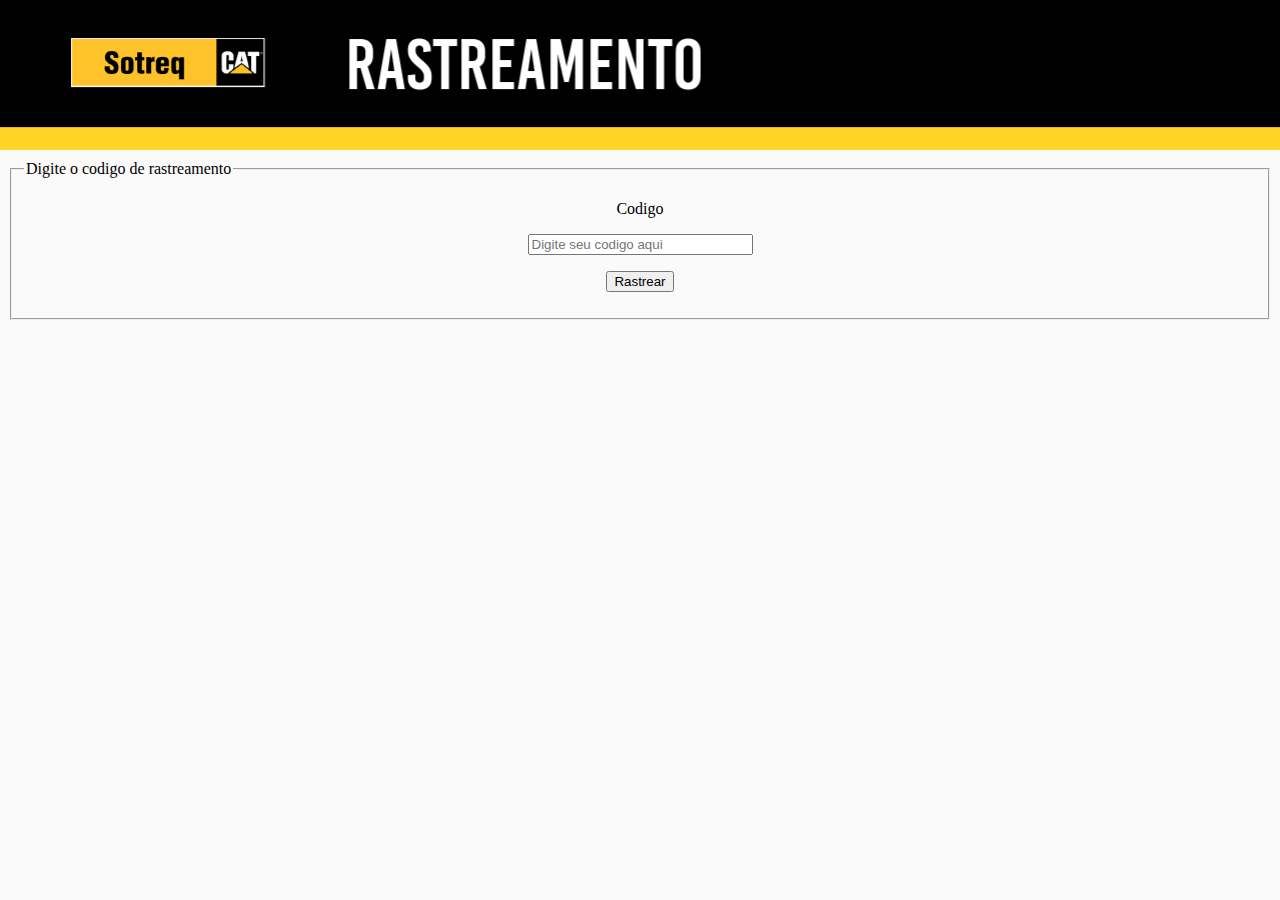
<file: index.html>
<!DOCTYPE html>
<html>
  <head>
    <meta charset="UTF-8">
    <title>Rastreamento Sotreq</title>
	<link rel="stylesheet" href="index.css">
  </head>
  <body>
  
<div class="div1"></div>

<br>
  
<form action="rastrear.php" method="POST">
<fieldset><legend>Digite o codigo de rastreamento</legend>
<center><p><label for="a">Codigo</p>
<p><input name="codigo" type="texte" id="a" size=25 maxlength=13 placeholder="Digite seu codigo aqui" required /></label></p>
<p><input type="submit" value="Rastrear" /></p></center>
</fieldset>
</form>
  
  </body>
</html>
</file>
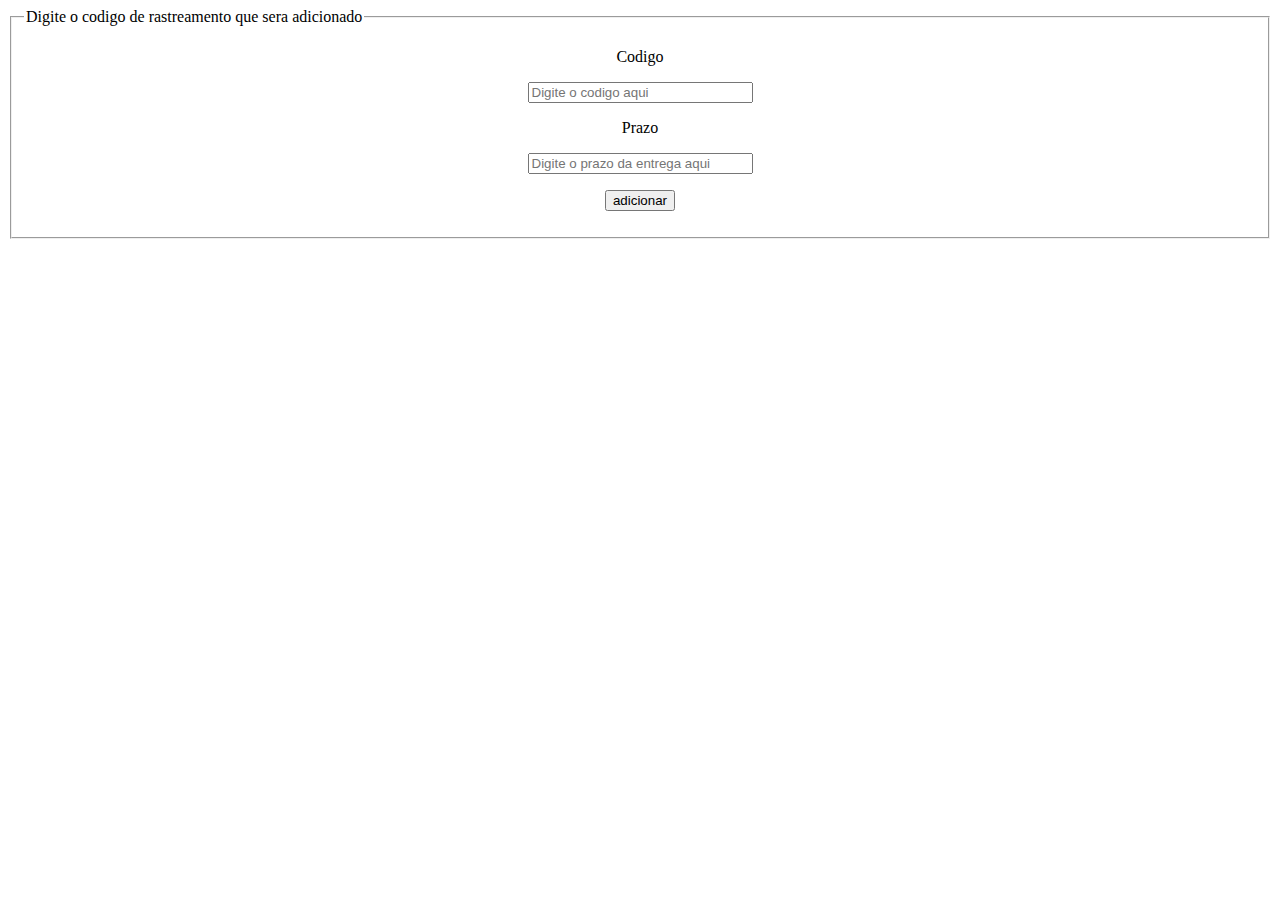
<file: adicionar.html>
<!DOCTYPE html>
<html>
  <head>
    <meta charset="UTF-8">
    <title>Rastreamento Sotreq</title>
  </head>
  <body>
  
<form action="adicionar.php" method="POST">
<fieldset><legend>Digite o codigo de rastreamento que sera adicionado</legend>
<center><p><label for="a">Codigo</p>
<p><input name="codigo" type="texte" id="a" size=25 maxlength=13 placeholder="Digite o codigo aqui" required /></label></p>
<p><label for="b">Prazo</p>
<p><input name="prazo" type="texte" id="b" size=25 maxlength=2 placeholder="Digite o prazo da entrega aqui" required /></label></p>
<p><input type="submit" value="adicionar" /></p></center>
</fieldset>
</form>
  
  </body>
</html>
</file>
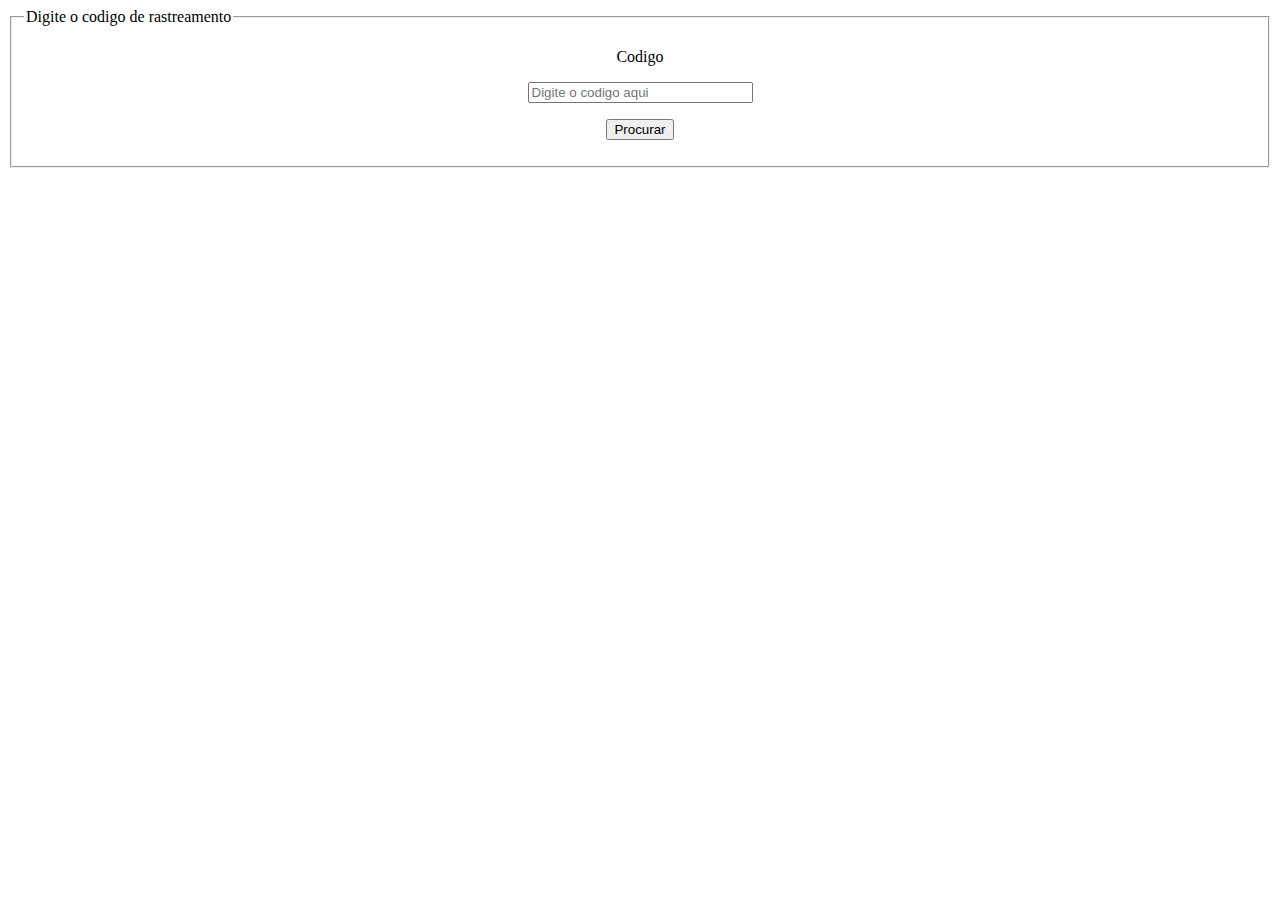
<file: adm.html>
<!DOCTYPE html>
<html>
  <head>
    <meta charset="UTF-8">
    <title>Rastreamento Sotreq</title>
  </head>
  <body>
  
<form action="rastrearAdm.php" method="POST">
<fieldset><legend>Digite o codigo de rastreamento</legend>
<center><p><label for="a">Codigo</p>
<p><input name="codigo" type="texte" id="a" size=25 maxlength=13 placeholder="Digite o codigo aqui" required /></label></p>
<p><input type="submit" value="Procurar" /></p></center>
</fieldset>
</form>
  
  </body>
</html>
</file>
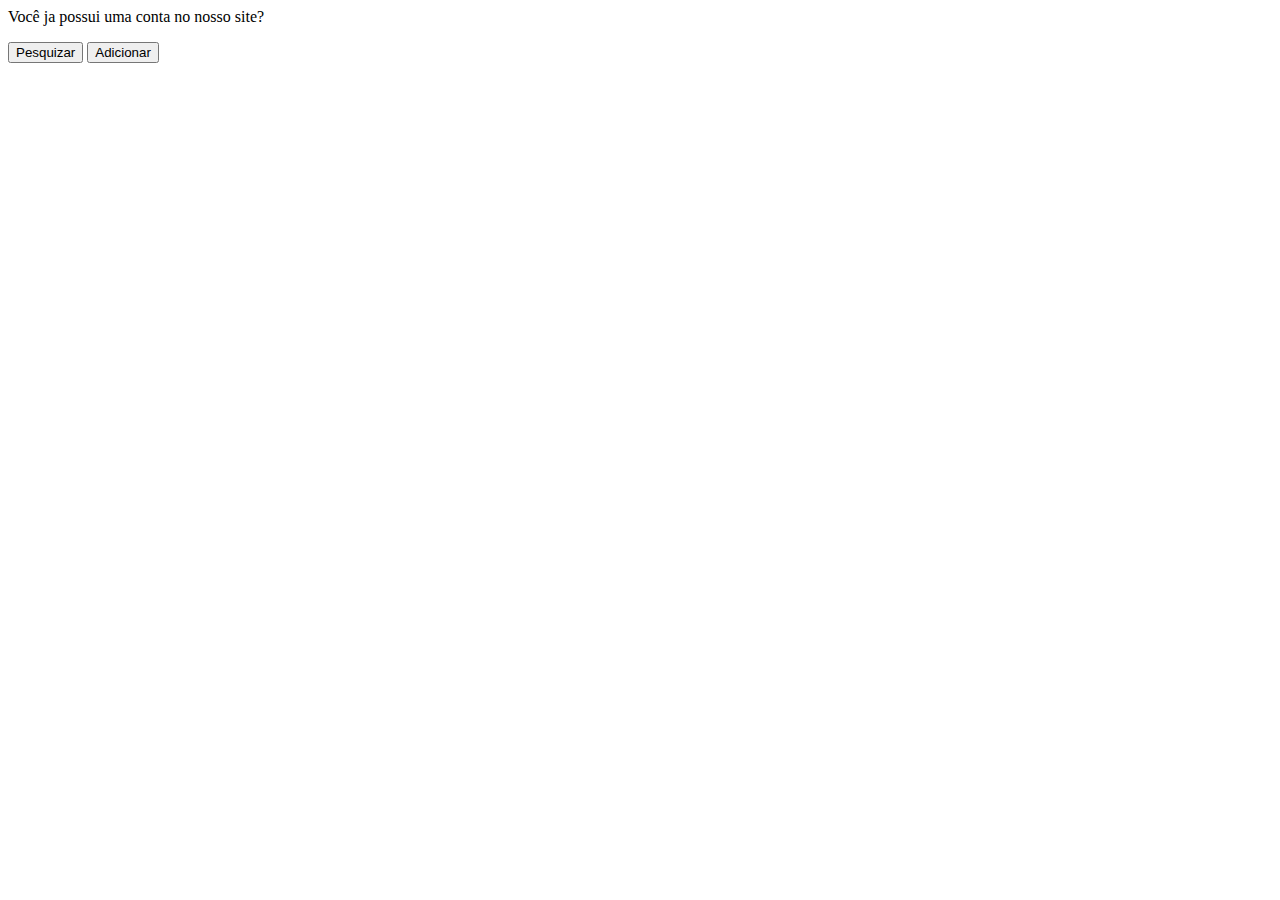
<file: admIndex.html>
<!DOCTYPE html>
<html>
<head>
<meta charset="UTF-8">
<title>Rastreador Sotreq</title>
</head>
<body>
Você ja possui uma conta no nosso site?
<p><a href="/adm.html"><input type="button" value="Pesquizar" /></a>
<a href="/adicionar.html"><input type="button" value="Adicionar" /></a>
</p>
</body>
</html>
</file>
<file: index.css>
body
{
	background-color:#FAFAFA;
}
.div1
{
	background-image:url("div1.png");
	background-size:100%;
	background-repeat:no-repeat;
	width:1366px;
	height:150px;
	margin: -8px;
}
</file>
